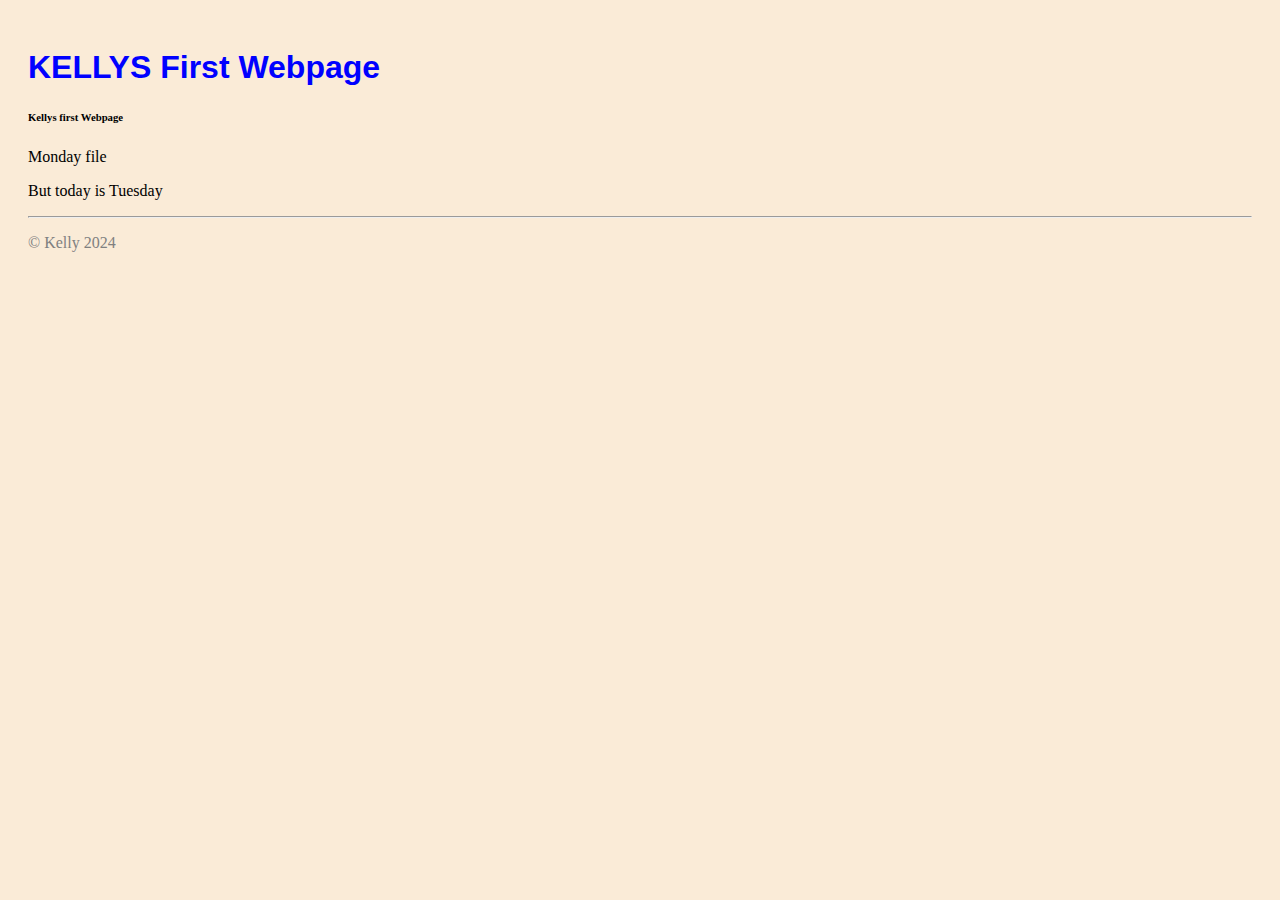
<file: index.html>
<!DOCTYPE html>
<html lang="en">
<head>
    <meta charset="UTF-8">
    <meta http-equiv="X-UA-Compatible" content="IE=edge">
    <meta name="viewport" content="width=device-width, initial-scale=1.0">
    <link rel="stylesheet" href="styles.css">
    <title>My First Webpage</title>
</head>
<body>
   <h1>KELLYS First Webpage</h1>   
   <h6>Kellys first Webpage</h6>     
   <p>Monday file</p>
   <p>But today is Tuesday</p>
   <hr>

   <footer>
    <p>&copy; Kelly 2024</p>
   </footer>
</body>
</html>
</file>
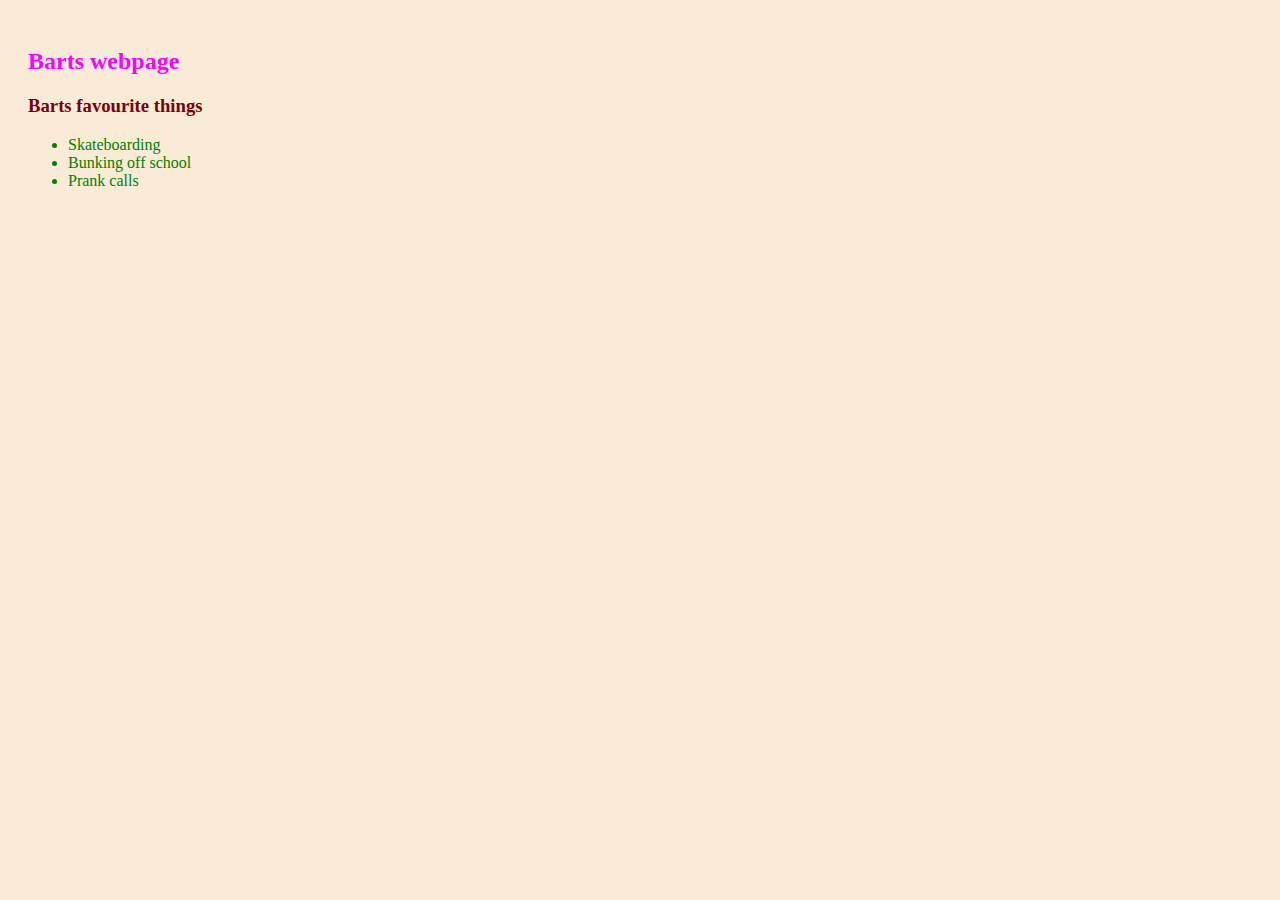
<file: bart.html>
<!DOCTYPE html>
<html lang="en">
<head>
    <meta charset="UTF-8">
    <meta http-equiv="X-UA-Compatible" content="IE=edge">
    <meta name="viewport" content="width=device-width, initial-scale=1.0">
    <link rel="stylesheet" href="styles.css">
    <title>Barts Webpage</title>
</head>
<body>
    
    <h2>Barts webpage</h2>
    <h3>Barts favourite things</h3>
    <ul>
        <li>Skateboarding</li>
        <li>Bunking off school
            <li>Prank calls</li>
        </li>
    </ul>

</body>
</html>
</file>
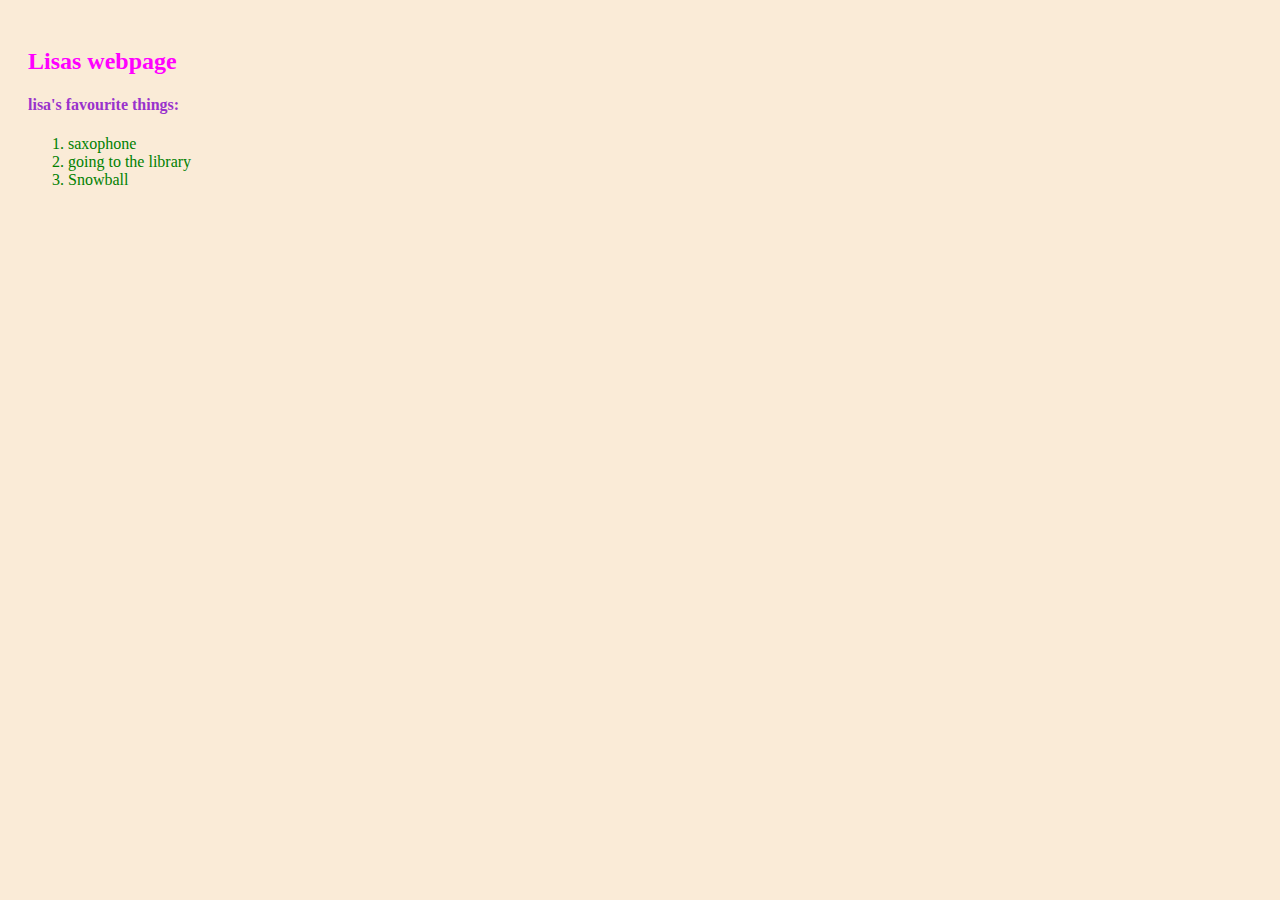
<file: lisa.html>
<!DOCTYPE html>
<html lang="en">
<head>
    <meta charset="UTF-8">
    <meta http-equiv="X-UA-Compatible" content="IE=edge">
    <meta name="viewport" content="width=device-width, initial-scale=1.0">
    <link rel="stylesheet" href="styles.css">
    <title>Lisas webpage</title>
</head>
<body>

    <h2>Lisas webpage</h2>
    <h4>lisa's favourite things:</h4>
    <ol>
        <li>saxophone</li>
        <li>going to the library</li>
        <li>Snowball</li>

    </ol>
    
</body>
</html>
</file>
<file: styles.css>
body        {
    background-color: antiquewhite;
    padding: 20px;
}

footer {
    color: gray
}

h1          {
    font-family: Verdana, Geneva, Tahoma, sans-serif;
    color: blue;
}

h2      {
    color: magenta;
}

h3      {
    color: maroon;
}

h4      {
    color: darkorchid;
}

li  {
    color: green;

}
</file>
